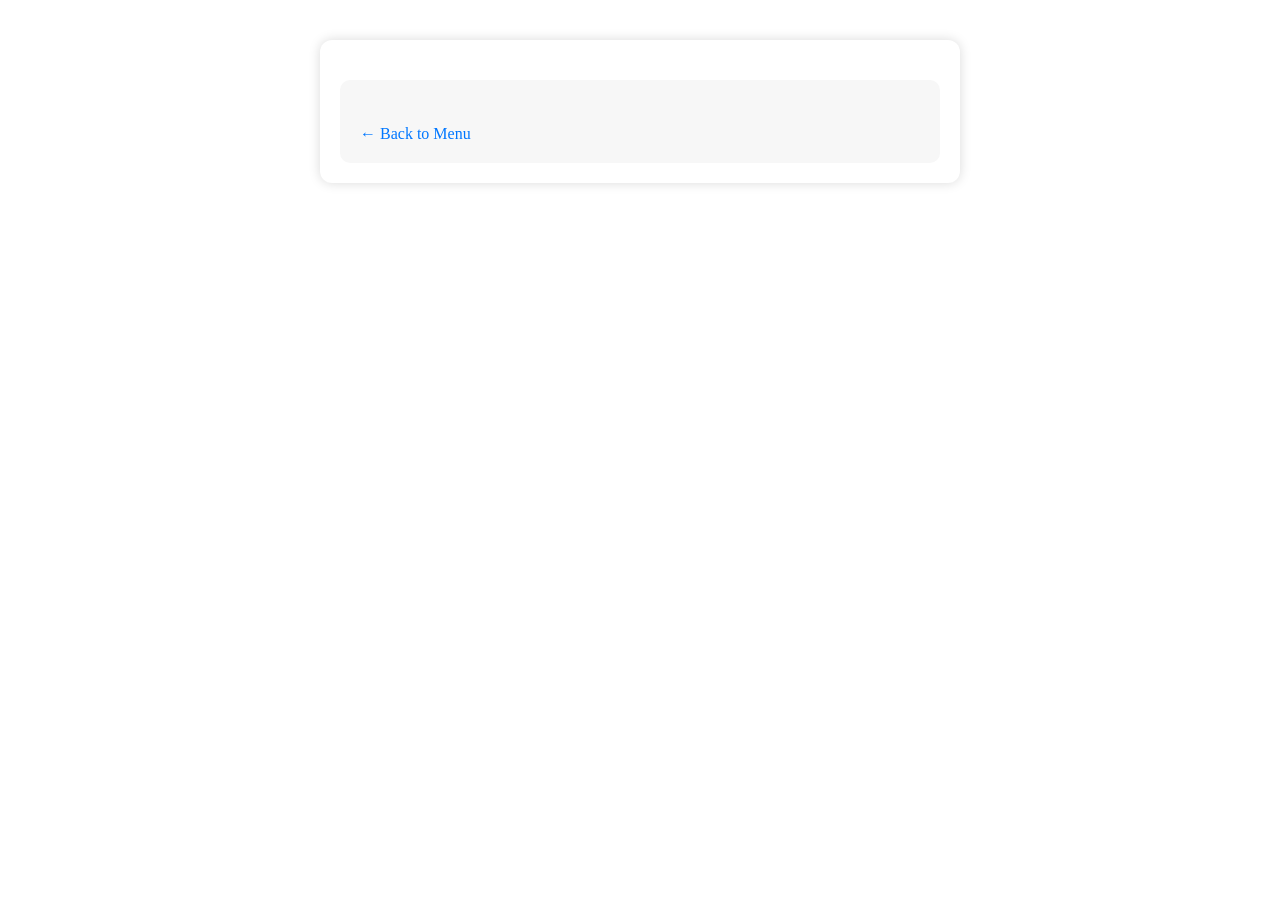
<file: donation.html>
<!DOCTYPE html>
<html lang="en">
<head>
  <meta charset="UTF-8">
  <title>PuraCao Donation</title>
  <link rel="stylesheet" href="style.css">
<script src="app.js"></script>

</head>

<body>

  <div class="donation-container">

    <h2 id="donation-title"></h2>

    <div class="donation-box">
      <p id="donation-desc"></p>

      <h3 id="donation-usdt-title"></h3>
      <p id="donation-usdt-text"></p>

      <h3 id="donation-xcg-title"></h3>
      <p id="donation-xcg-text"></p>

      <h3 id="donation-contact-title"></h3>
      <p id="donation-contact-text"></p>

      <a href="main.html" class="back-link">← Back to Menu</a>
    </div>

  </div>

  <script src="app.js"></script>
</body>
</html>
</file>
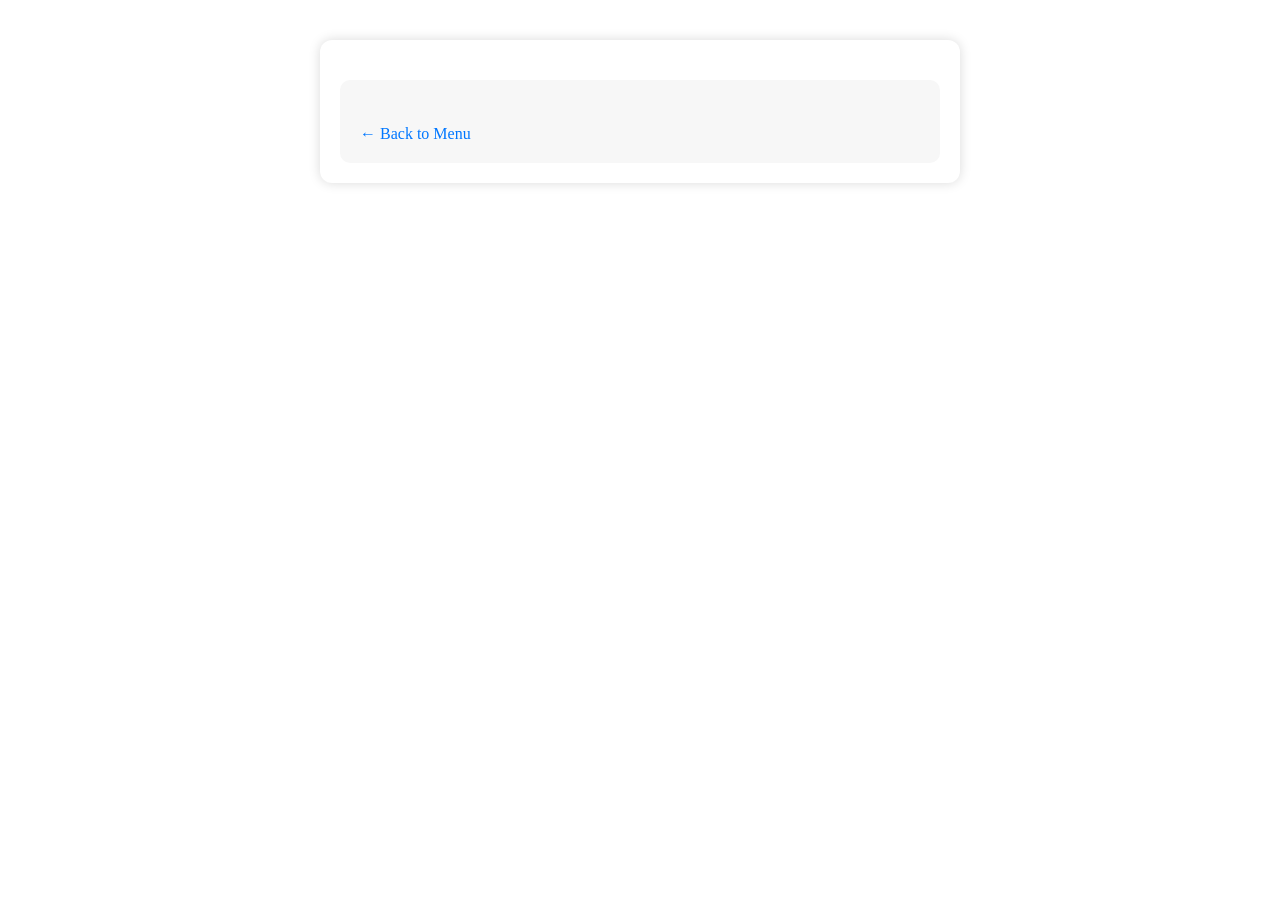
<file: emergency.html>
<!DOCTYPE html>
<html lang="en">
<head>
  <meta charset="UTF-8">
  <title>PuraCao Emergency Help</title>
<link rel="stylesheet" href="style.css">
<script src="app.js"></script>
</head>

<body>

  <div class="emergency-container">

    <h2 id="emergency-title"></h2>

    <div class="emergency-box">
      <h3 id="emergency-police-title"></h3>
      <p id="emergency-police-text"></p>

      <h3 id="emergency-ambulance-title"></h3>
      <p id="emergency-ambulance-text"></p>

      <h3 id="emergency-fire-title"></h3>
      <p id="emergency-fire-text"></p>

      <h3 id="emergency-tourist-title"></h3>
      <p id="emergency-tourist-text"></p>

      <h3 id="emergency-purcy-title"></h3>
      <p id="emergency-purcy-text"></p>

      <h3 id="emergency-safety-title"></h3>
      <p id="emergency-safety-text"></p>

      <a href="main.html" class="back-link">← Back to Menu</a>
    </div>

  </div>

  <script src="app.js"></script>
</body>
</html>
</file>
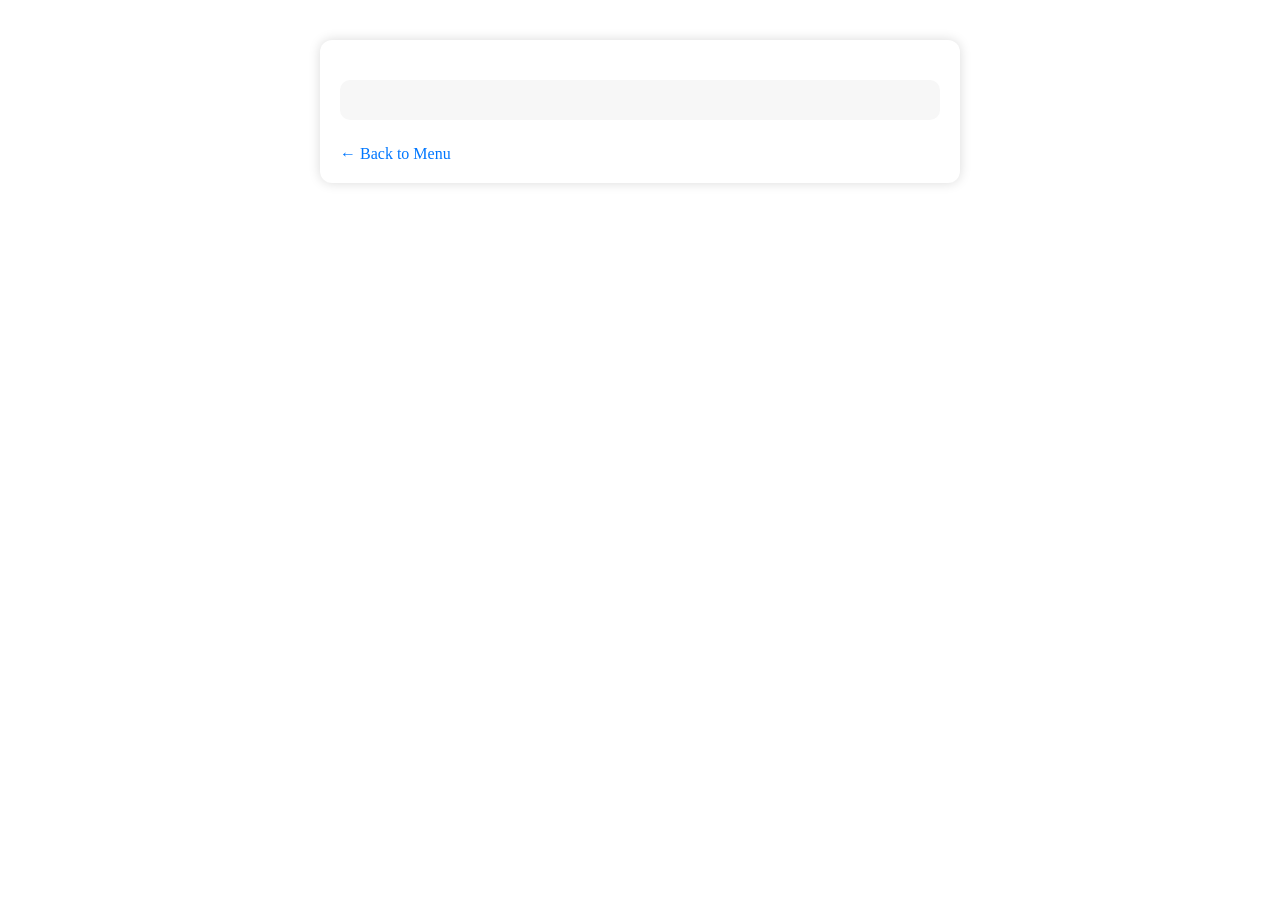
<file: events.html>
<!DOCTYPE html>
<html lang="en">
<head>
  <meta charset="UTF-8">
  <title>PuraCao Island Events</title>
<link rel="stylesheet" href="style.css">
<script src="app.js"></script>
</head>

<body>

  <div class="events-container">

    <h2 id="events-title"></h2>

    <div id="events-list" class="events-box"></div>

    <a href="main.html" class="back-link">← Back to Menu</a>

  </div>

  <script src="app.js"></script>
</body>
</html>
</file>
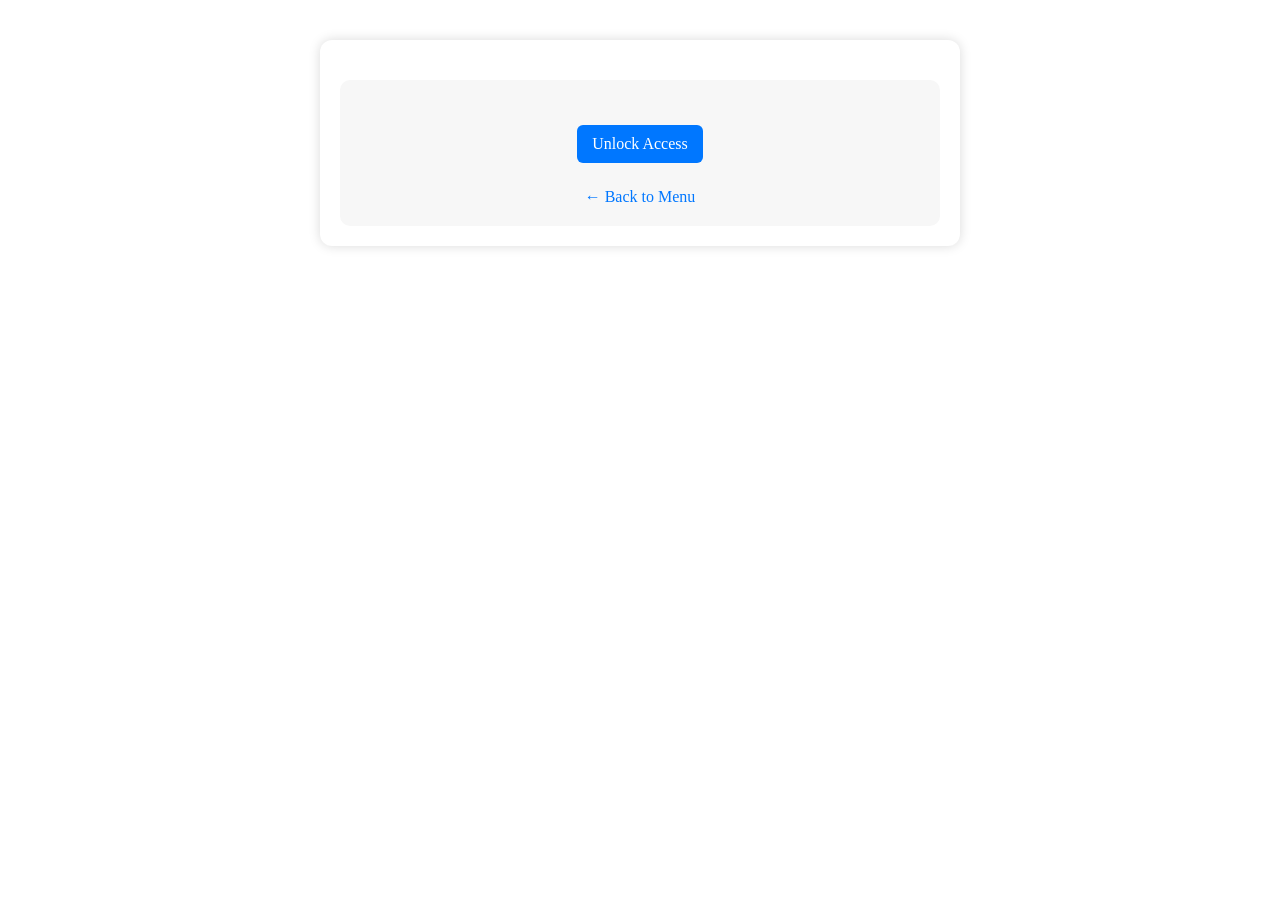
<file: frozen.html>
<!DOCTYPE html>
<html lang="en">
<head>
  <meta charset="UTF-8">
  <title>PuraCao Access Frozen</title>
<link rel="stylesheet" href="style.css">
<script src="app.js"></script>
</head>

<body>

  <div class="frozen-container">

    <h2 id="frozen-title"></h2>

    <div id="frozen-box" class="frozen-box">
      <p id="frozen-reason"></p>
      <p id="frozen-contact"></p>

      <a href="unlock.html" class="unlock-link">Unlock Access</a>
      <a href="main.html" class="back-link">← Back to Menu</a>
    </div>

  </div>

  <script src="app.js"></script>
</body>
</html>
</file>
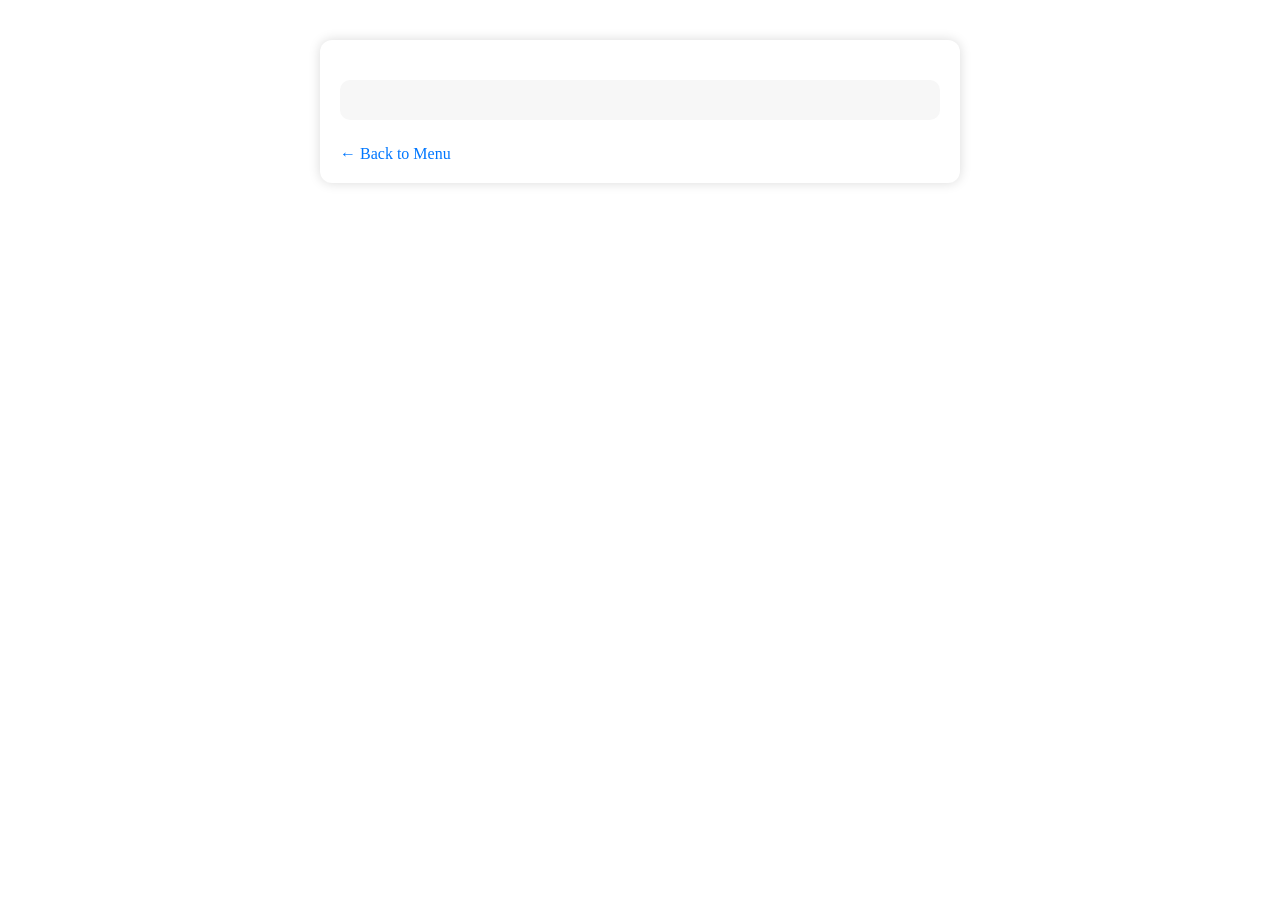
<file: locations.html>
<!DOCTYPE html>
<html lang="en">
<head>
  <meta charset="UTF-8">
  <title>PuraCao Locations</title>
<link rel="stylesheet" href="style.css">
<script src="app.js"></script>
</head>

<body>

  <div class="loc-container">

    <h2 id="loc-title"></h2>

    <div id="loc-list" class="loc-box"></div>

    <a href="main.html" class="back-link">← Back to Menu</a>

  </div>

  <script src="app.js"></script>
</body>
</html>
</file>
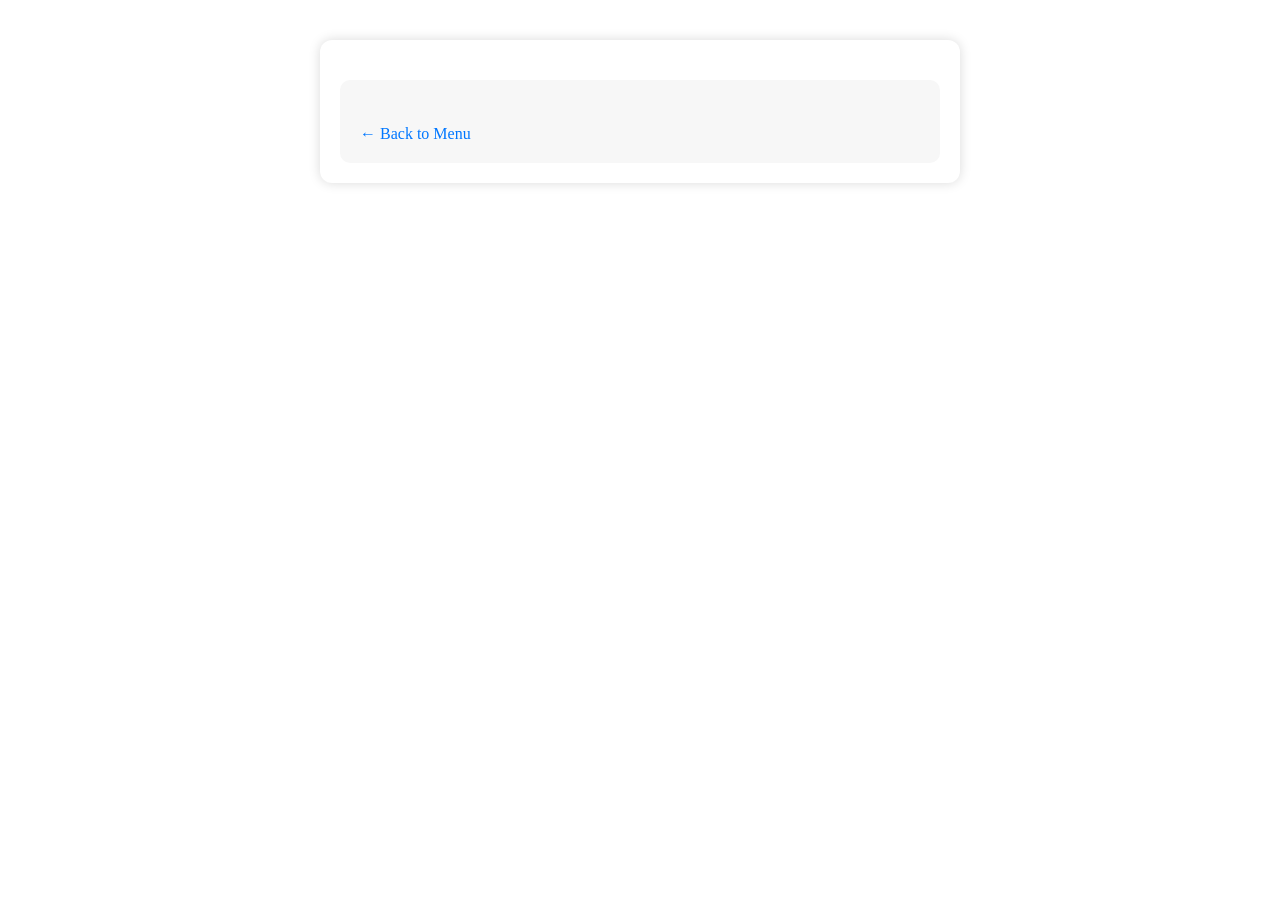
<file: persona.html>
<!DOCTYPE html>
<html lang="en">
<head>
  <meta charset="UTF-8">
  <title>PuraCao Persona</title>
<link rel="stylesheet" href="style.css">
<script src="app.js"></script>
</head>

<body>

  <div class="persona-container">

    <h2 id="persona-title"></h2>

    <div class="persona-box">
      <h3 id="persona-section1-title"></h3>
      <p id="persona-section1-text"></p>

      <h3 id="persona-section2-title"></h3>
      <p id="persona-section2-text"></p>

      <h3 id="persona-section3-title"></h3>
      <p id="persona-section3-text"></p>

      <a href="main.html" class="back-link">← Back to Menu</a>
    </div>

  </div>

  <script src="app.js"></script>
</body>
</html>
</file>
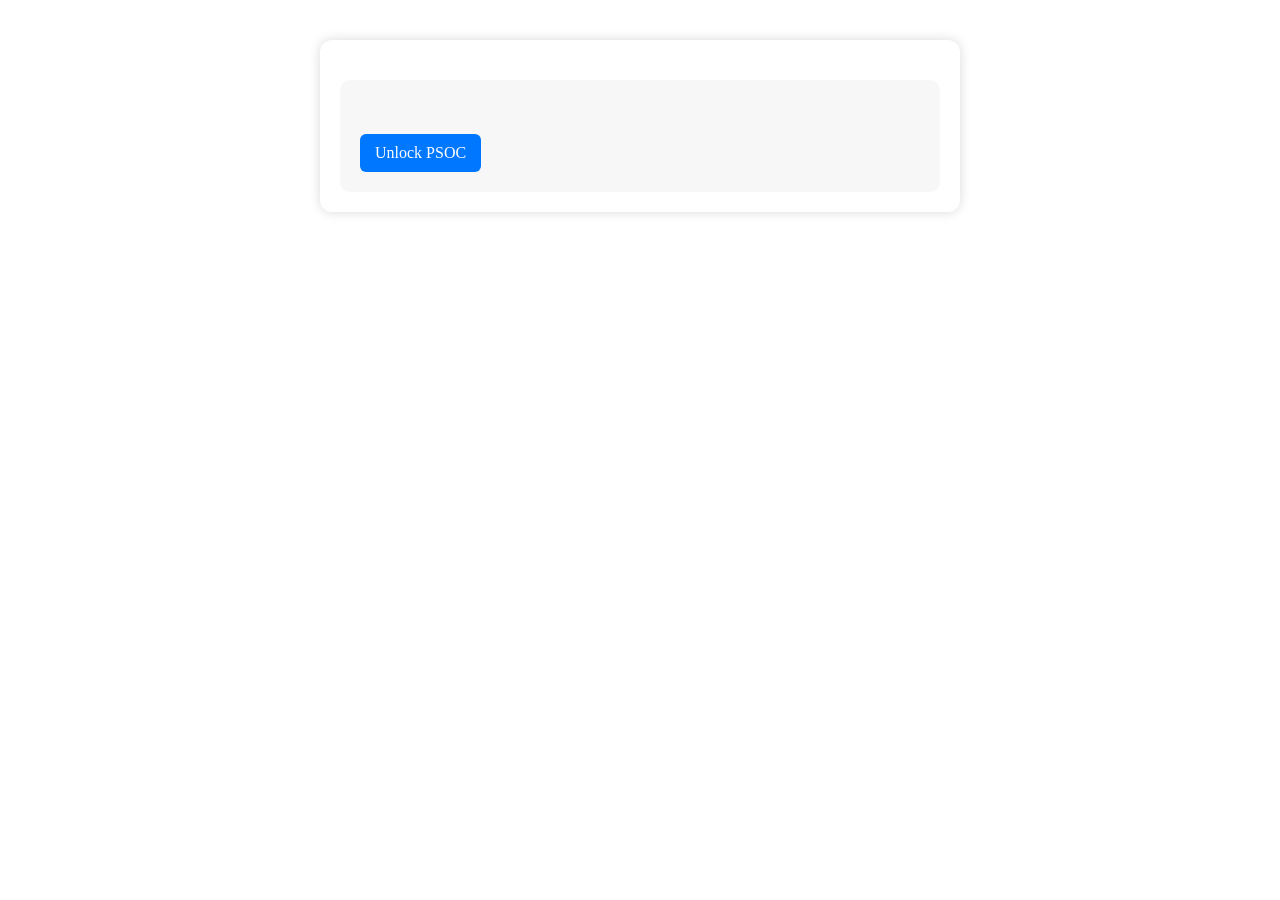
<file: psoc.html>
<!DOCTYPE html>
<html lang="en">
<head>
  <meta charset="UTF-8">
  <title>PuraCao PSOC Guide</title>
<link rel="stylesheet" href="style.css">
<script src="app.js"></script>
</head>

<body>

  <div class="psoc-container">

    <h2 id="psoc-title"></h2>

    <!-- Locked box -->
    <div id="psoc-locked" class="psoc-box">
      <h3 id="psoc-locked-title"></h3>
      <p id="psoc-locked-desc"></p>
      <a href="unlock.html" class="unlock-link">Unlock PSOC</a>
    </div>

    <!-- Unlocked content -->
    <div id="psoc-content" class="psoc-box" style="display:none;">
      <h3 id="psoc-section1-title"></h3>
      <p id="psoc-section1-text"></p>

      <h3 id="psoc-section2-title"></h3>
      <p id="psoc-section2-text"></p>

      <h3 id="psoc-section3-title"></h3>
      <p id="psoc-section3-text"></p>

      <a href="main.html" class="back-link">← Back to Menu</a>
    </div>

  </div>

  <script src="app.js"></script>
</body>
</html>
</file>
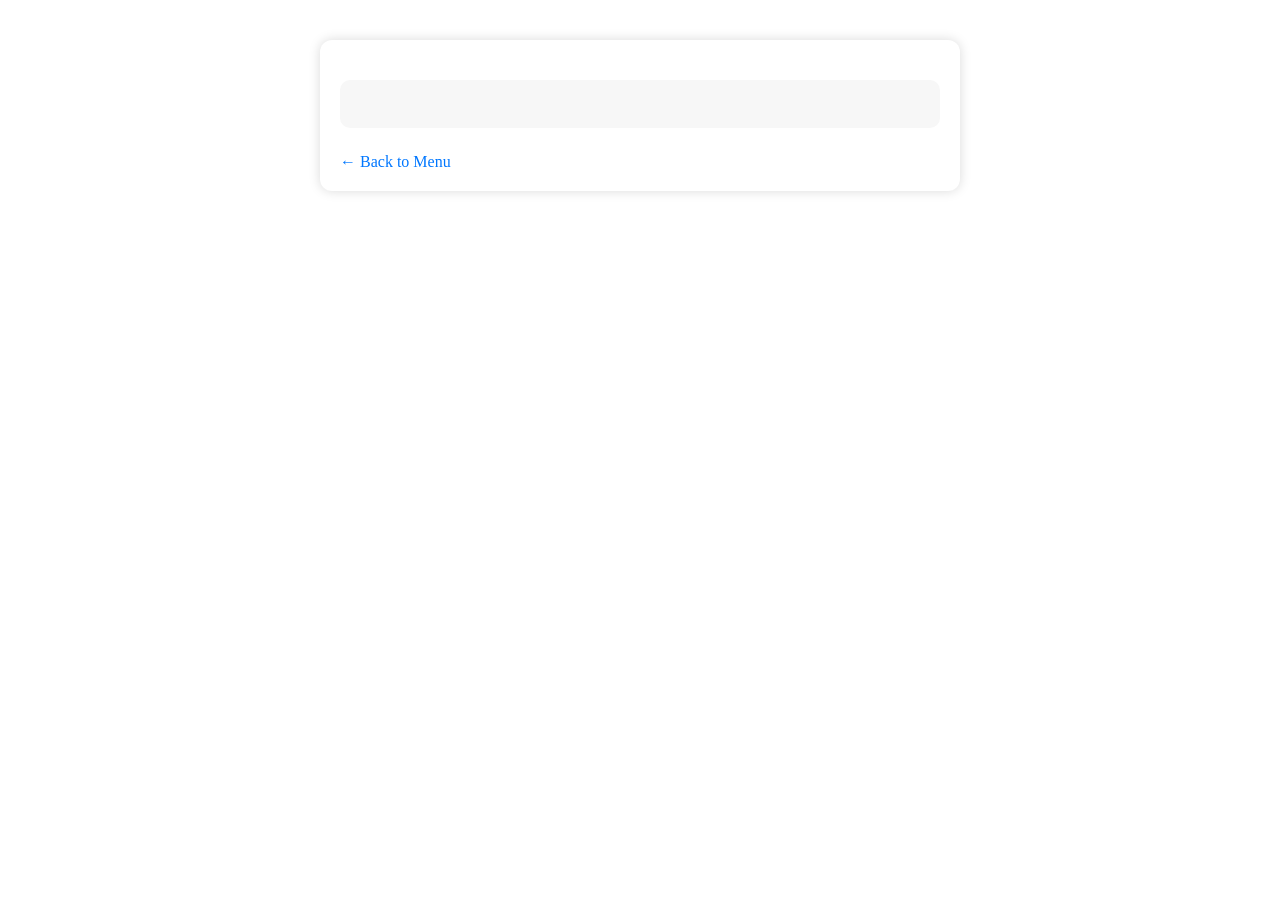
<file: status.html>
<!DOCTYPE html>
<html lang="en">
<head>
  <meta charset="UTF-8">
  <title>PuraCao Account Status</title>
<link rel="stylesheet" href="style.css">
<script src="app.js"></script>
</head>

<body>

  <div class="status-container">

    <h2 id="status-title"></h2>

    <div class="status-box">
      <p id="status-state"></p>
      <p id="status-duration"></p>
      <p id="status-expires"></p>
      <p id="status-psoc"></p>
      <p id="status-wallet-course"></p>
    </div>

    <a href="main.html" class="back-link">← Back to Menu</a>

  </div>

  <script src="app.js"></script>
</body>
</html>
</file>
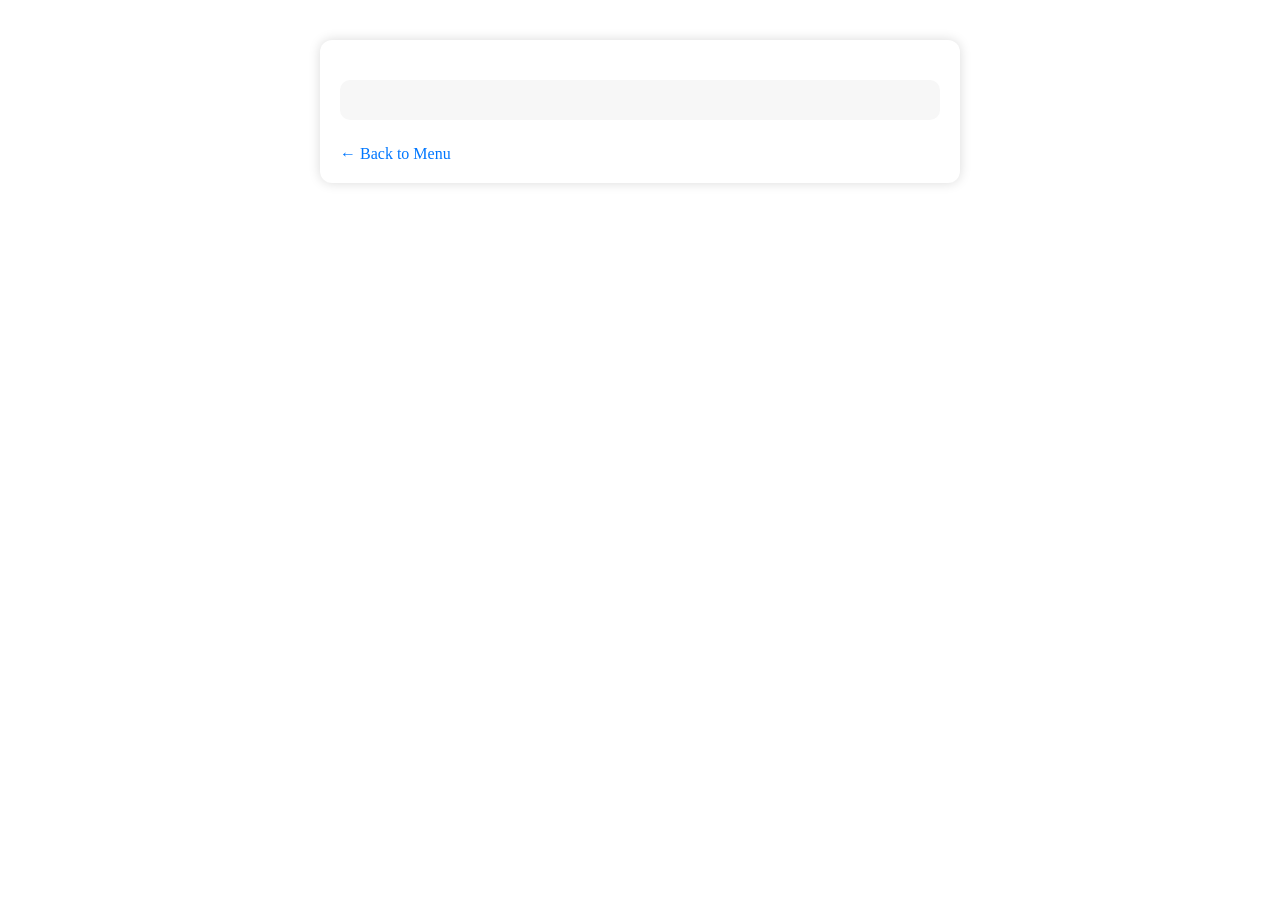
<file: transport.html>
<!DOCTYPE html>
<html lang="en">
<head>
  <meta charset="UTF-8">
  <title>PuraCao Transport Directory</title>
<link rel="stylesheet" href="style.css">
<script src="app.js"></script>
</head>

<body>

  <div class="transport-container">

    <h2 id="transport-title"></h2>

    <div id="transport-list" class="transport-box"></div>

    <a href="main.html" class="back-link">← Back to Menu</a>

  </div>

  <script src="app.js"></script>
</body>
</html>
</file>
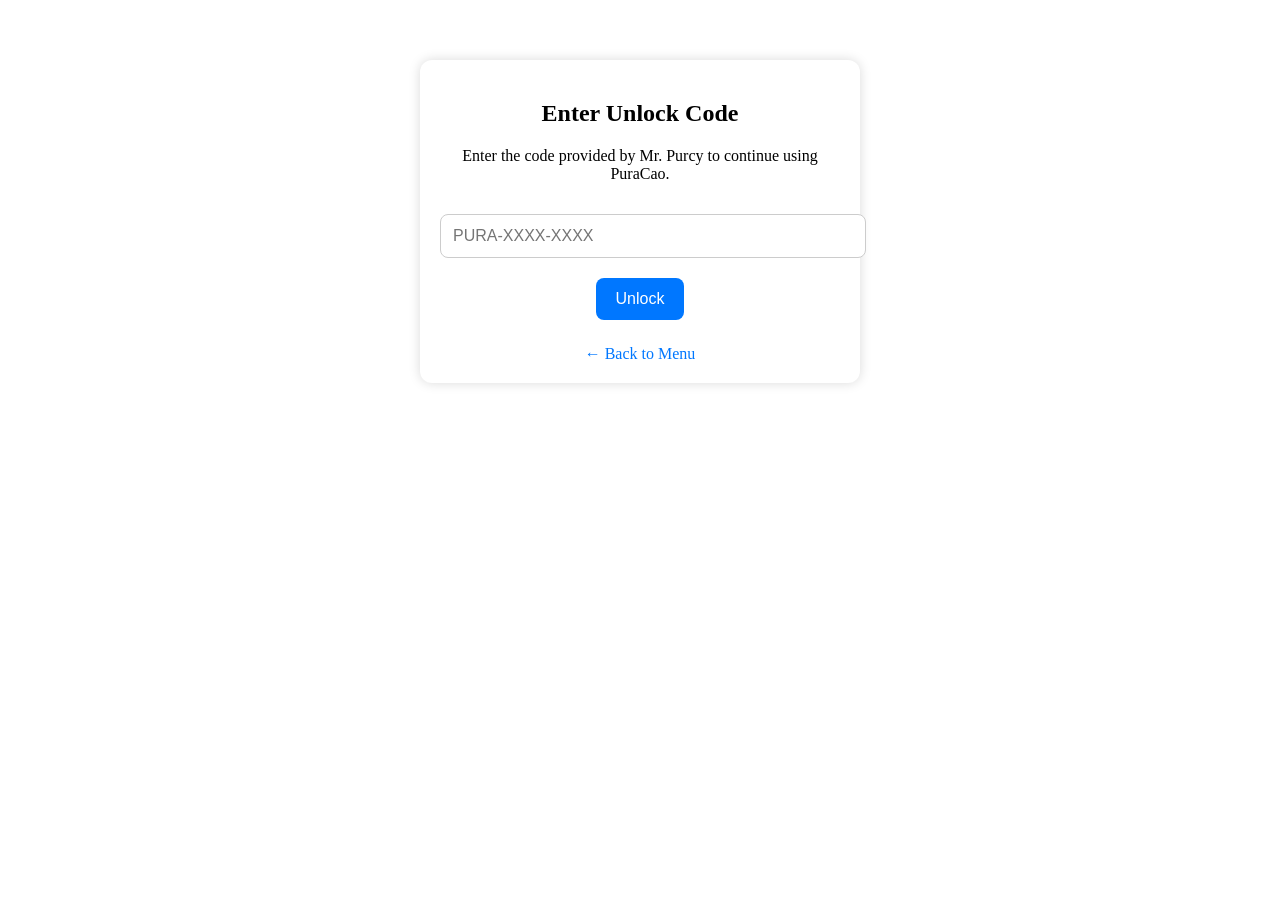
<file: unlock.html>
<!DOCTYPE html>
<html lang="en">
<head>
  <meta charset="UTF-8">
  <title>PuraCao Unlock</title>
<link rel="stylesheet" href="style.css">
<script src="app.js"></script>
</head>

<body>

  <div class="unlock-container">
    <h2 id="unlock-title">Enter Unlock Code</h2>

    <p id="unlock-desc">
      Enter the code provided by Mr. Purcy to continue using PuraCao.
    </p>

    <input type="text" id="unlock-input" placeholder="PURA-XXXX-XXXX" />

    <button id="unlock-btn">Unlock</button>

    <div id="unlock-status"></div>

    <a href="main.html" class="back-link">← Back to Menu</a>
  </div>

  <script src="app.js"></script>
</body>
</html>
</file>
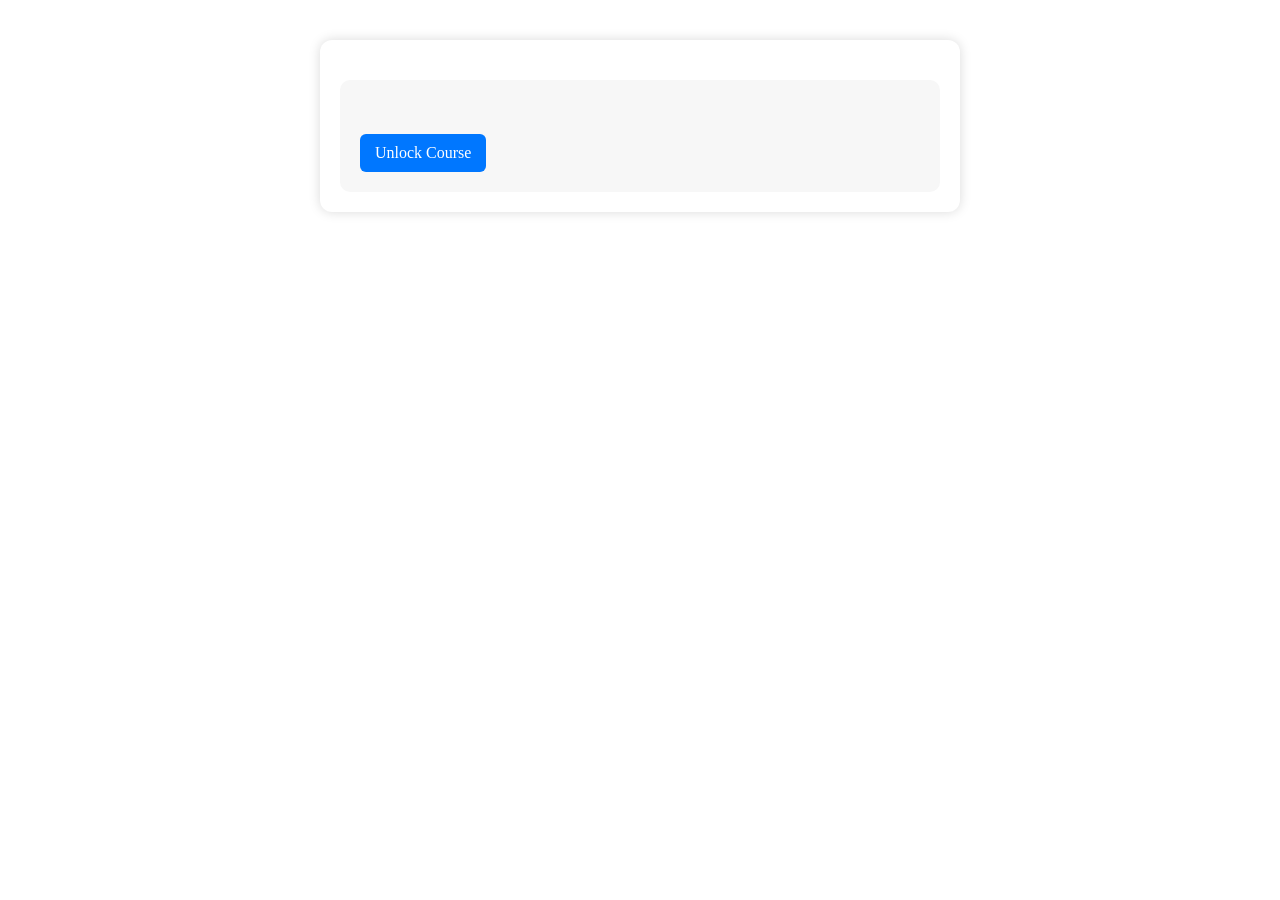
<file: wallet-course.html>
<!DOCTYPE html>
<html lang="en">
<head>
  <meta charset="UTF-8">
  <title>PuraCao Wallet Course</title>
<link rel="stylesheet" href="style.css">
<script src="app.js"></script>
</head>

<body>

  <div class="wallet-container">

    <h2 id="wallet-title"></h2>

    <div id="wallet-locked" class="wallet-box">
      <h3 id="wallet-locked-title"></h3>
      <p id="wallet-locked-desc"></p>
      <a href="unlock.html" class="unlock-link">Unlock Course</a>
    </div>

    <div id="wallet-content" class="wallet-box" style="display:none;">
      <h3 id="wallet-section1-title"></h3>
      <p id="wallet-section1-text"></p>

      <h3 id="wallet-section2-title"></h3>
      <p id="wallet-section2-text"></p>

      <h3 id="wallet-section3-title"></h3>
      <p id="wallet-section3-text"></p>

      <a href="main.html" class="back-link">← Back to Menu</a>
    </div>

  </div>

  <script src="app.js"></script>
</body>
</html>
</file>
<file: style.css>
.unlock-container {
  max-width: 400px;
  margin: 60px auto;
  padding: 20px;
  background: #ffffff;
  border-radius: 12px;
  box-shadow: 0 0 12px rgba(0,0,0,0.15);
  text-align: center;
}

#unlock-input {
  width: 100%;
  padding: 12px;
  margin-top: 15px;
  border-radius: 8px;
  border: 1px solid #ccc;
  font-size: 16px;
}

#unlock-btn {
  margin-top: 20px;
  padding: 12px 20px;
  background: #0077ff;
  color: white;
  border: none;
  border-radius: 8px;
  font-size: 16px;
  cursor: pointer;
}

#unlock-btn:hover {
  background: #005fcc;
}

#unlock-status {
  margin-top: 20px;
  font-size: 15px;
  color: #333;
}

.back-link {
  display: block;
  margin-top: 25px;
  text-decoration: none;
  color: #0077ff;
}
.wallet-container {
  max-width: 600px;
  margin: 40px auto;
  padding: 20px;
  background: #ffffff;
  border-radius: 12px;
  box-shadow: 0 0 12px rgba(0,0,0,0.15);
}

.wallet-box {
  margin-top: 20px;
  padding: 20px;
  background: #f7f7f7;
  border-radius: 10px;
}

.unlock-link {
  display: inline-block;
  margin-top: 15px;
  padding: 10px 15px;
  background: #0077ff;
  color: white;
  border-radius: 6px;
  text-decoration: none;
}

.unlock-link:hover {
  background: #005fcc;
}
.psoc-container {
  max-width: 600px;
  margin: 40px auto;
  padding: 20px;
  background: #ffffff;
  border-radius: 12px;
  box-shadow: 0 0 12px rgba(0,0,0,0.15);
}

.psoc-box {
  margin-top: 20px;
  padding: 20px;
  background: #f7f7f7;
  border-radius: 10px;
}

.unlock-link {
  display: inline-block;
  margin-top: 15px;
  padding: 10px 15px;
  background: #0077ff;
  color: white;
  border-radius: 6px;
  text-decoration: none;
}

.unlock-link:hover {
  background: #005fcc;
}
.loc-container, .transport-container {
  max-width: 600px;
  margin: 40px auto;
  padding: 20px;
  background: #ffffff;
  border-radius: 12px;
  box-shadow: 0 0 12px rgba(0,0,0,0.15);
}

.loc-box, .transport-box {
  margin-top: 20px;
  padding: 20px;
  background: #f7f7f7;
  border-radius: 10px;
}

.loc-item, .transport-item {
  padding: 12px;
  margin-bottom: 12px;
  background: #fff;
  border-radius: 8px;
  border: 1px solid #ddd;
}
.frozen-container {
  max-width: 600px;
  margin: 40px auto;
  padding: 20px;
  background: #ffffff;
  border-radius: 12px;
  box-shadow: 0 0 12px rgba(0,0,0,0.15);
  text-align: center;
}

.frozen-box {
  margin-top: 20px;
  padding: 20px;
  background: #f7f7f7;
  border-radius: 10px;
}

.frozen-box p {
  margin: 10px 0;
  font-size: 16px;
}
.status-container {
  max-width: 600px;
  margin: 40px auto;
  padding: 20px;
  background: #ffffff;
  border-radius: 12px;
  box-shadow: 0 0 12px rgba(0,0,0,0.15);
}

.status-box {
  margin-top: 20px;
  padding: 20px;
  background: #f7f7f7;
  border-radius: 10px;
}

.status-box p {
  margin: 8px 0;
  font-size: 16px;
}
.donation-container {
  max-width: 600px;
  margin: 40px auto;
  padding: 20px;
  background: #ffffff;
  border-radius: 12px;
  box-shadow: 0 0 12px rgba(0,0,0,0.15);
}

.donation-box {
  margin-top: 20px;
  padding: 20px;
  background: #f7f7f7;
  border-radius: 10px;
}
.persona-container {
  max-width: 600px;
  margin: 40px auto;
  padding: 20px;
  background: #ffffff;
  border-radius: 12px;
  box-shadow: 0 0 12px rgba(0,0,0,0.15);
}

.persona-box {
  margin-top: 20px;
  padding: 20px;
  background: #f7f7f7;
  border-radius: 10px;
}
.emergency-container {
  max-width: 600px;
  margin: 40px auto;
  padding: 20px;
  background: #ffffff;
  border-radius: 12px;
  box-shadow: 0 0 12px rgba(0,0,0,0.15);
}

.emergency-box {
  margin-top: 20px;
  padding: 20px;
  background: #f7f7f7;
  border-radius: 10px;
}

.emergency-box h3 {
  margin-top: 20px;
}

.emergency-box p {
  margin: 8px 0;
  font-size: 16px;
}
.events-container {
  max-width: 600px;
  margin: 40px auto;
  padding: 20px;
  background: #ffffff;
  border-radius: 12px;
  box-shadow: 0 0 12px rgba(0,0,0,0.15);
}

.events-box {
  margin-top: 20px;
  padding: 20px;
  background: #f7f7f7;
  border-radius: 10px;
}

.event-item {
  padding: 12px;
  margin-bottom: 12px;
  background: #fff;
  border-radius: 8px;
  border: 1px solid #ddd;
}
</file>
